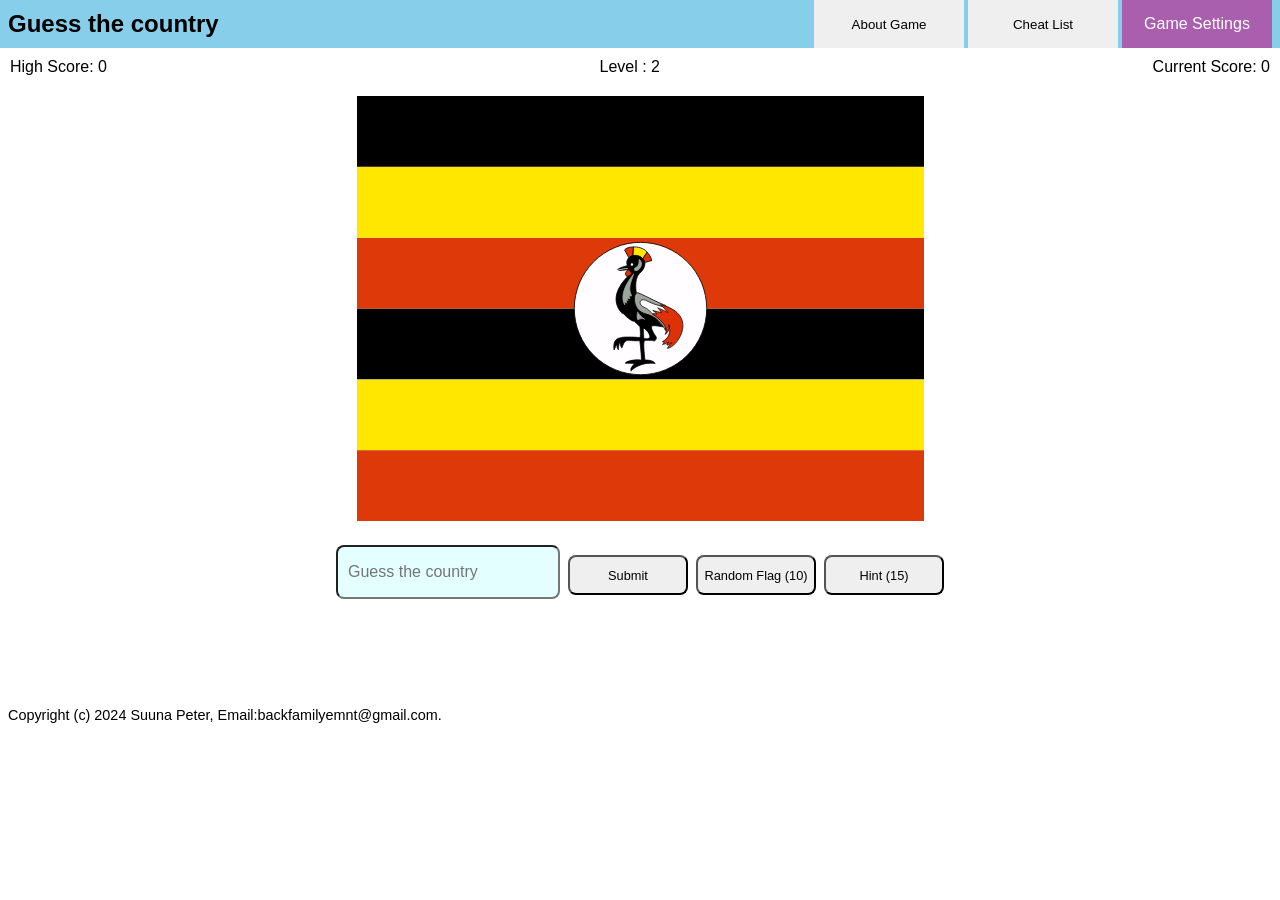
<file: index.html>
<!DOCTYPE html>
<html lang="en">
  <head>
    <meta charset="UTF-8" />
    <meta name="viewport" content="width=device-width, initial-scale=1.0" />
    <title>FLAG GAME v3</title>
    <link rel="stylesheet" href="./style.css" />
    <link rel="preconnect" href="https://fonts.googleapis.com">
<link rel="preconnect" href="https://fonts.gstatic.com" crossorigin>
  </head>
  <body>
    <nav id="title-bar">
        <div id="nav-container">
          <h1>Guess the country</h1>
          <div class="nav-btn">
            <a href="./About.html"><button id="about-game">About Game</button></a>
            <button id="cheat-list">Cheat List</button>
            
            <button class="dropdown-btn">Game Settings</button>
            <div class="dropdown-content">
              <button id="change-background">Change Background</button>
              <button id="reset-game">Reset</button>
              <button id="reset-high-scores" title="Click reset first then reset here!">Reset High Scores</button>
            </div>
           
              <p class="menu-btn" title="Click button again to close menu"><svg xmlns="http://www.w3.org/2000/svg" height="30px" viewBox="0 0 448 512">!Font Awesome Free 6.6.0 by @fontawesome - https://fontawesome.com License - https://fontawesome.com/license/free Copyright 2024 Fonticons, Inc.<path d="M0 96C0 78.3 14.3 64 32 64l384 0c17.7 0 32 14.3 32 32s-14.3 32-32 32L32 128C14.3 128 0 113.7 0 96zM0 256c0-17.7 14.3-32 32-32l384 0c17.7 0 32 14.3 32 32s-14.3 32-32 32L32 288c-17.7 0-32-14.3-32-32zM448 416c0 17.7-14.3 32-32 32L32 448c-17.7 0-32-14.3-32-32s14.3-32 32-32l384 0c17.7 0 32 14.3 32 32z"/></svg></p>
           
              
          </div>
            
        </div>  
        
      </nav>
      <div class="inside-menu " >
        <p class="close-btn"  ><svg xmlns="http://www.w3.org/2000/svg" height="30px" viewBox="0 -960 960 960" width="48px" fill="#00000"><path d="m330-288 150-150 150 150 42-42-150-150 150-150-42-42-150 150-150-150-42 42 150 150-150 150 42 42ZM480-80q-82 0-155-31.5t-127.5-86Q143-252 111.5-325T80-480q0-83 31.5-156t86-127Q252-817 325-848.5T480-880q83 0 156 31.5T763-763q54 54 85.5 127T880-480q0 82-31.5 155T763-197.5q-54 54.5-127 86T480-80Zm0-60q142 0 241-99.5T820-480q0-142-99-241t-241-99q-141 0-240.5 99T140-480q0 141 99.5 240.5T480-140Zm0-340Z"/></svg></p>

          <a href="./About.html"  class="inside-menu-btn">
          <button id="about-game2"  class="inside-menu-btn">About Game</button></a>
          <button id="cheat-list"  class="inside-menu-btn">Cheat List</button>
          <button id="change-background"  class="inside-menu-btn">Change Background</button>
          <button id="reset-game" class="inside-menu-btn">Reset</button>
          <button id="reset-high-scores"  class="inside-menu-btn">Reset High Scores</button>
          
        </div>
    <div class="game-container">
       
      <div class="scoreboard">
        <span id="high-score">High Score: 0</span>
        <div id="level-display">Level : 2</div>
        <span id="current-score">Score: 0</span>
      </div>
      <div class="flag-container">
        <!-- Flag image will be displayed here -->
      </div>

      <h2 id="flag-name"></h2>
      <div class="bottom-btn-input">
        <input id="guess-input" type="text" placeholder="Guess the country" />

        <button
          id="submit-guess"
          title="You can hit enter or return to submit on your computer"
        >
          Submit
        </button>

        <!-- <button id="random-flag-btn" title="Random is limited to 10 countries">
          Random Flag
        </button> -->

        <button id="random-flag-btn" title="Look for a simpler option!">Random Flag (<span id="random-clicks-remaining">10</span>)</button>


        <!-- <button id="hint">Hint</button> -->
        <button id="hint" title="Click if you need some help!">Hint (<span id="hint-clicks-remaining">15</span>)</button>

      </div>
      <div id="result-message"></div>

      <!-- High score display -->

      <!-- Dropdown menu -->
     
    </div>
    <footer>Copyright (c) 2024 Suuna Peter, Email:backfamilyemnt@gmail.com.</footer>

    <script src="./script.js"></script>
  </body>
</html>
</file>
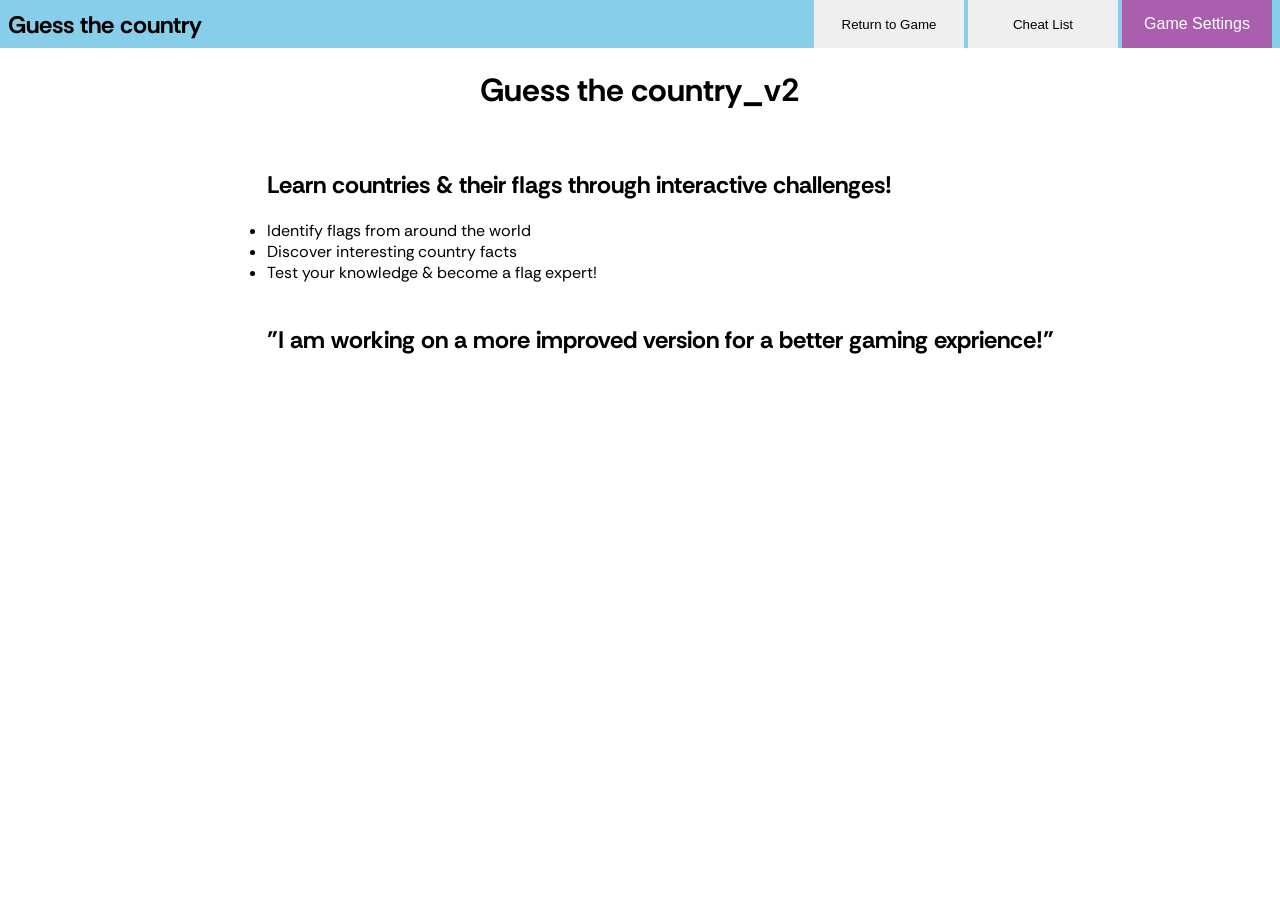
<file: About.html>
<!DOCTYPE html>
<html lang="en">
<head>
    <meta charset="UTF-8">
    <meta name="viewport" content="width=device-width, initial-scale=1.0">
    <title>About Game</title>
    <link rel="stylesheet" href="./style.css">
    <link rel="preconnect" href="https://fonts.googleapis.com">
    <link rel="preconnect" href="https://fonts.gstatic.com" crossorigin>
    <link href="https://fonts.googleapis.com/css2?family=Rethink+Sans:ital,wght@0,400..800;1,400..800&display=swap" rel="stylesheet">
</head>
<body>
    <nav id="title-bar">
        <div id="nav-container">
          <h1>Guess the country</h1>
          <div class="nav-btn">
           
            <a href="./index.html"><button id="return-game">Return to Game</button></a>
            <button id="cheat-list">Cheat List</button>
            
            <button class="dropdown-btn">Game Settings</button>
            <div class="dropdown-content">
              <button id="change-background">Change Background</button>
              <button id="reset-game">Reset</button>
              <button id="reset-high-scores">Reset High Scores</button>
            </div>
          </div>
          
        </div>  
      </nav>
    <div class="about-flags-container">
        <h1 class="about-flags">Guess the country_v2</h1> 
        <ul class="about-flags-list">
            <h2>Learn countries & their flags through interactive challenges!</h2>
            <li>Identify flags from around the world</li> 
            <li>Discover interesting country facts</li>
            <li>Test your knowledge & become a flag expert!</li> <br>
            <h2>"I am working on a more improved version for a better gaming exprience!"</h2>
            
        </ul>
    </div>
</body>
</html>
</file>
<file: style.css>
a {
  text-decoration: none;
}
#nav-container {
  display: flex;
  align-items: center;
  justify-content: space-between;
  top: 0;
  background-color: #87CEEB;
  height: 32px;
  padding: 8px;
  margin: 0;
}
.game-container {
 padding: 10px;
  height: 100hv;
  text-align: center;

}
 h1{
  font-family: "Rethink Sans", sans-serif;
  font-optical-sizing: auto;
  font-weight: weight;
  font-style: normal;
 }
.scoreboard {
  display: flex;
  justify-content: space-between;
  margin-bottom: 20px;
  padding: auto;
  font-family: "Rethink Sans", sans-serif;
  font-optical-sizing: auto;
  font-weight: weight;
  font-style: normal;
}

.flag-container {
  margin-bottom: 20px;
  width: 45%;
}

#guess-input {
  width: 200px;
  height: 30px;
  font-size: 1rem;
  padding: 10px;
  border-radius: 8px;
  background-color: rgba(0, 255, 255, 0.11);
}

#submit-guess,  #random-flag-btn, #hint {
  width: 120px;
  height: 40px; 
  border-radius: 8px;
  margin-top: 10px;
  font-size: .8rem;
  
}

#result-message {
  font-size: 24px;
  font-weight: bold;
  margin-top: 20px;
  font-family: "Rethink Sans", sans-serif;
  font-optical-sizing: auto;
  font-weight: weight;
  font-style: normal;

}


.bottom-btn-input{
  display: flex;
  justify-content: center;
  gap: 8px;
  flex-wrap: wrap;
}

footer{
  clear: both; 
 padding: 8px; 
  margin-top: 70px;
  font-size: .9rem;
  font-family: "Rethink Sans", sans-serif;
  font-optical-sizing: auto;
  font-weight: weight;
  font-style: normal;
}

body{
  margin: 0;
  padding: 0;
}

/* Position dropdown menu*/
.dropdown-btn {

  background-color: #af4ca2d8;
  color: white;
  
  font-size: 16px;
  border: none;
  cursor: pointer;
  width: 150px;
  height: 48px;
  transition: box-shadow 0.3s ease-in-out;


}
#reset-game, #reset-high-scores, #change-background, #game-settings, #about-game, #about-game2, #cheat-list, #return-game{
  width: 150px;
  height: 48px;
  border: none;
  
}

#return-game{
  transition: box-shadow 0.3s ease-in-out
}

#return-game:hover{
  box-shadow: black 0 0 5px 0;
}

#about-game{
  transition: box-shadow 0.3s ease-in-out
}
#about-game:hover{
  box-shadow: black 0 0 5px 0;
}
#cheat-list{
  transition: box-shadow 0.3s ease-in-out
}
#cheat-list:hover{
  box-shadow: black 0 0 5px 0;
}

.dropdown-content {
  display: none;
  position: absolute;
  top: 49px;
  right: 8px;
  background-color: #f9f9f9;
  min-width: 150px;

  z-index: 1;
  
}

.dropdown-content button {
  color: black;
  padding: 12px 16px;
  text-decoration: none;
  display: block;
  
}

.dropdown-content button:hover {
  background-color: #0000002c
}

.dropdown-btn:hover + .dropdown-content {
  display: block;
  box-shadow: black 0 0 5px 0;
}
.dropdown-btn:hover {
 
  box-shadow: black 0 0 5px 0;
}
.dropdown-content:hover {
  display: block;
}

.about-flags{
 text-align: center;

}

.about-flags-container{
  display: flex;
  flex-direction: column;
  align-items: center;
}

.about-flags-list{
  font-family: "Rethink Sans", sans-serif;
  font-optical-sizing: auto;
  font-weight: weight;
  font-style: normal;
}


.menu-btn{
 cursor: pointer;
  border: none;
  display: none; 
}

.menu-btn:active{
  fill: white;
}

inside-menu {
 /*   Hide by default */
  position: absolute;
  top: 32px; /* Match nav-bar height */
  right: 0;
  padding: 8px;
  box-shadow: 0 0 10px rgba(0, 0, 0, 0.2);
}

.inside-menu{
  display: flex;
  position: absolute;
  
  justify-content: center;
  align-content: center;
  max-height: 100%;

  visibility: hidden;
}

inside-menu button {
  display: none;
}
inside-menu.open {
  display: block; /* Show when .open class is added */
}

.inside-menu .close-btn {
fill: white;
  background-color: transparent;
  border: none;
  font-size: 24px;
  cursor: pointer;
}

.inside-menu .close-btn:hover {
  fill: #000000;
}

.flag-container {
  margin: 0 auto;
}
 

  @media (max-width: 720px) {
     #game-settings, #about-game, #cheat {
      display: none;
    }
    /* Hide desktop navigation */
    #nav-container > .nav-btn > button:not(.menu-btn) {
      display: none;
    }
    
    /* Show mobile menu */
    .menu-btn {
      display: block;
    }
     
    /* .inside-menu .close-btn {
      display: block;
    }
   */
    /* Adjust inside menu */
    .inside-menu {
      position: absolute;
      top: 50px; /* Match nav-bar height */
      
      background-color: #87cfeb71; /* Match nav-bar background */
     
      border-radius: 4px;
      box-shadow: 0 0 10px rgba(0, 0, 0, 0.2);
      backdrop-filter: blur(3px);
      width: 100%;
      transition: width 0.5s ease-in-out, heigth 0.5s ease-in-out;
      visibility: hidden;
      flex-direction: column;
      justify-content: center;
      align-items: center;
      padding: 0 0 10% 0;
    }
    
    .inside-menu button {
      
      display: block;
      margin-bottom: 10px;
     
    }
    
    #reset-game, #reset-high-scores, #change-background, #about-game, #about-game2, #cheat-list{
      transition: box-shadow 0.3s ease-in-out;
      background-color: rgb(172, 172, 172);
      color: rgb(0, 0, 0);
   
    }
    
    #reset-game:hover,
    #reset-high-scores:hover,
    #change-background:hover,
    #cheat-list:hover,
    #about-game2:hover {
      background-color: rgba(0, 255, 255, 0.438);
      box-shadow: black 0 0 3px 0;
      cursor: pointer;
    }
    #reset-game:active,
    #reset-high-scores:active,
    #change-background:active,
    #about-game2:active {
      background-color: rgba(0, 0, 0, 0.301);
    }

    .flag-container{
      width: 70%;
    }
  }
</file>
